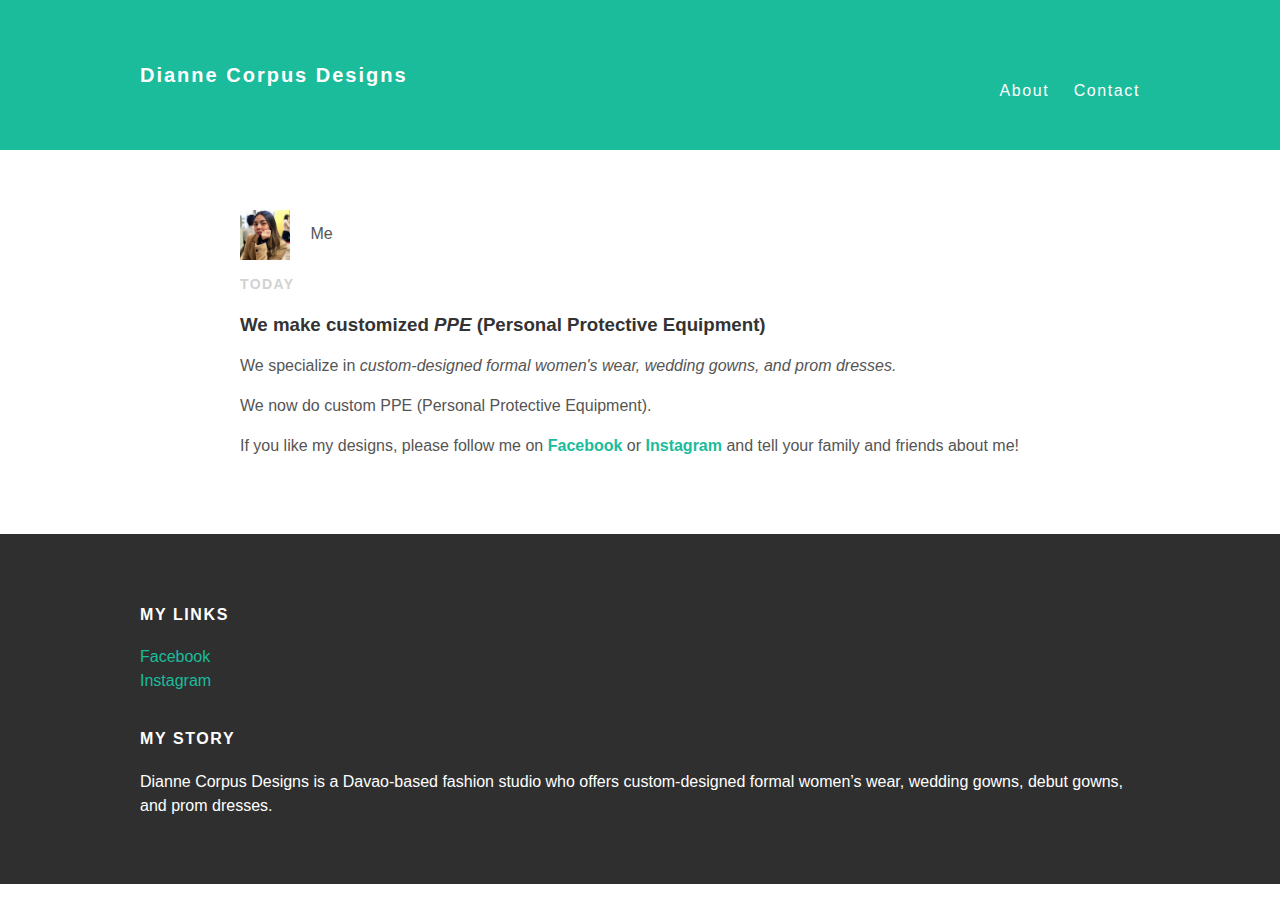
<file: index.html>
<!DOCTYPE html>
<head>
<title>Dianne Corpus Designs</title>
<link rel="stylesheet" type="text/css" href="styles.css">
</head>
<body>
  <div id="header">
  <div class="container">
    <a id="header-title"
    href="index.html">Dianne Corpus Designs</a>
    <ul id="header-nav">
      <li><a href="about.html">About</a></li>
      <li><a href="mailto:diannekristelcorpus@gmail.com">Contact</a></li>
    </ul>
  </div>
</div>
  <div id="content">
    <div class="container">
      <div class="post">
        <div class="post-author">
          <img src="tinprofpic.jpg" height="150px" width="150px">
          <span>Me</span>
        </div>
        <p class="post-date">Today</p>
        <h3 class="post-title">We make customized <strong><em>PPE</em></strong> (Personal Protective Equipment)</h3>
        <div class="post-content">
          <p>We specialize in <em>custom-designed formal women's wear, wedding gowns, and prom dresses.</em></p>
          <p>We now do custom PPE (Personal Protective Equipment).</p>
          <p>If you like my designs, please follow me on <strong><a href="https://www.facebook.com/diannekristel.corpus">Facebook</a></strong> or
            <strong><a href="https://www.instagram.com/diannecorpusdesigns/?hl=en">Instagram</a></strong> and tell your family and friends about me!</p>
      </div>
    </div>
  </div>
  <div id="footer">
    <div class="container">
      <div class="column">
        <h4>My Links</h4>
        <p>
          <a href="https://www.facebook.com/diannekristel.corpus">Facebook</a>
          <br>
          <a href="https://www.instagram.com/diannecorpusdesigns/?hl=en">Instagram</a>
        </p>
    </div>
    <div class="column">
      <h4>My Story</h4>
      <p>Dianne Corpus Designs is a Davao-based fashion studio who offers custom-designed formal women’s wear, wedding gowns, debut gowns, and prom dresses.</p>
    </div>
  </div>
  </div>
</body>
</html>
</file>
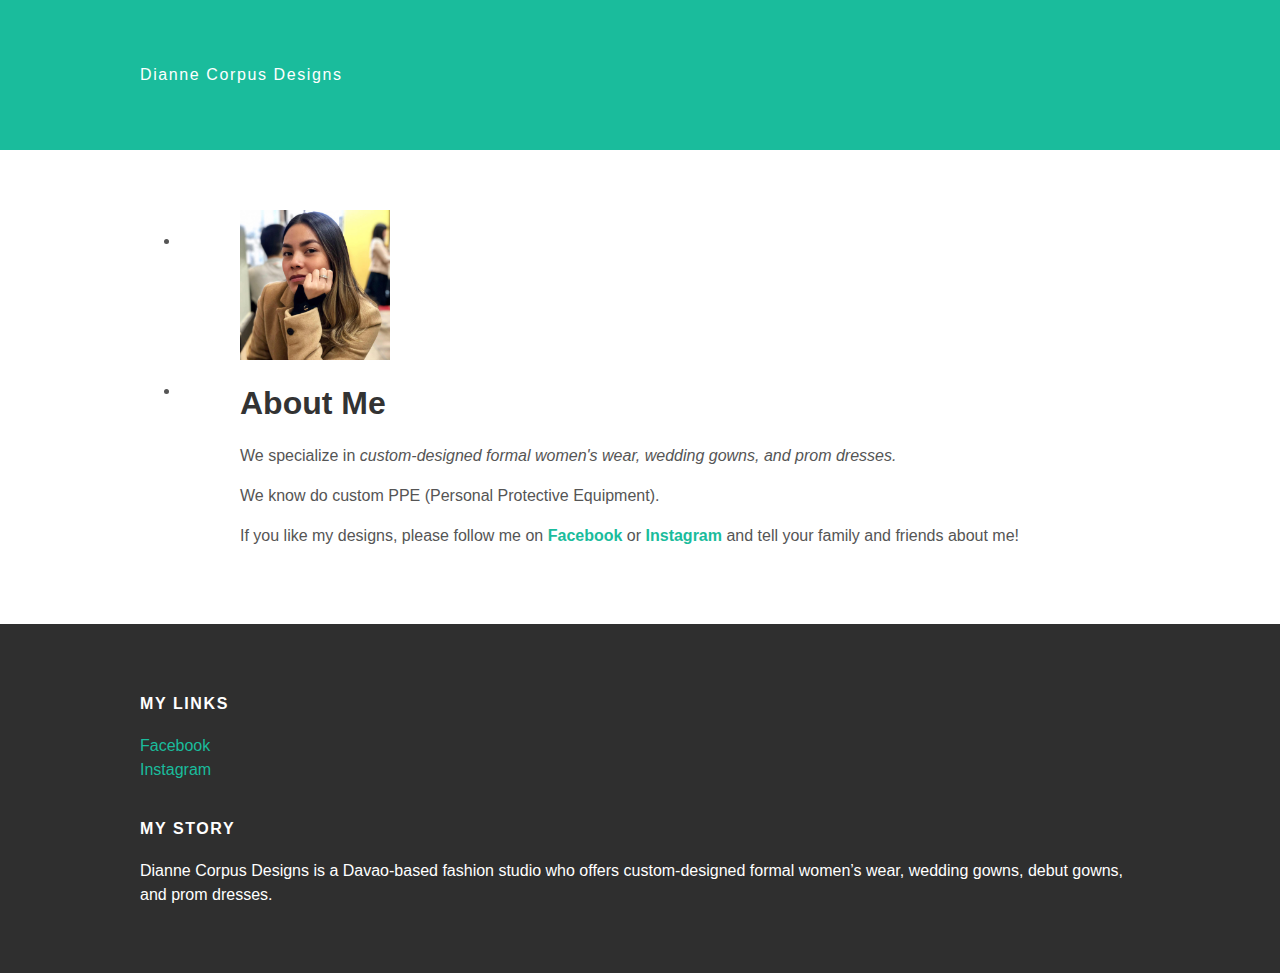
<file: about.html>
<!DOCTYPE html>
<head>
<title>Dianne Corpus Designs</title>
<link rel="stylesheet" type="text/css" href="styles.css">
</head>
<body>
  <div id="header">
  <div class="container">
    <a href="index.html">Dianne Corpus Designs</a>
    <ul>
      <li><a href="about.html">About</a></li>
      <li><a hred="contact.html">Contact</a></li>
    </ul>
  </div>
</div>
  <div id="content">
    <div class="container">
      <div class="about">
        <div class="about-author">
          <img src="tinprofpic.jpg" height="150px" width="150px">
            </div>
        <h1 class="about-title">About Me</h1>
        <div class="about-content">
          <p>We specialize in <em>custom-designed formal women's wear, wedding gowns, and prom dresses.</em></p>
          <p>We know do custom PPE (Personal Protective Equipment).</p>
          <p>If you like my designs, please follow me on <strong><a href="https://www.facebook.com/diannekristel.corpus">Facebook</a></strong> or
            <strong><a href="https://www.instagram.com/diannecorpusdesigns/?hl=en">Instagram</a></strong> and tell your family and friends about me!</p>
      </div>
    </div>
  </div>
  <div id="footer">
    <div class="container">
      <div class="column">
        <h4>My Links</h4>
        <p>
          <a href="https://www.facebook.com/diannekristel.corpus">Facebook</a>
          <br>
          <a href="https://www.instagram.com/diannecorpusdesigns/?hl=en">Instagram</a>
        </p>
    </div>
    <div class="column">
      <h4>My Story</h4>
      <p>Dianne Corpus Designs is a Davao-based fashion studio who offers custom-designed formal women’s wear, wedding gowns, debut gowns, and prom dresses.</p>
    </div>
  </div>
  </div>
</body>
</html>
</file>
<file: styles.css>
@import url(http://fonts.googlepic.com/css?family=Montserrat:400,700);

body {
  color: #555;
  margin: 0;

  font-family: 'Montserrat', sans-serif;
}

#header {
  background-color: #1abc9c;
  height: 150px;
  line-height: 150px;
}

#header-title {
  display:block;
  float: left;
  font-size: 20px;
  font-weight: bold;
}

#header-nav {
  display:block;
  float: right;
}

#header-nav li {
  display: inline;
  padding-left: 20px;
  margin-top: 0;
}

.container {
  max-width: 1000px;
  margin: 0 auto;
}

#header a {
  color: white;
  text-decoration: none;
  letter-spacing: 0.1em;
}

#header a:hover {
  color: #222;
}

#footer {
  background-color: #2f2f2f;
  padding: 50px 0;
}

.column {
  min-width: 300px;
  display: inline-block;
  vertical-align: top;
}

#footer h4 {
  color: white;
  text-transform: uppercase;
  letter-spacing: 0.1em;
}

#footer p {
  color: white;
}

a {
  color: #1abc9c;
  text-decoration: none;
}
a:hover {
  color: #F6A623;
}

.post, .about {
  max-width: 800px;
  margin: 0 auto;
  padding: 60px 0;
}

.post-author img {
  width: 50px;
  height: 50px;
  vertical-align: middle;
}

.post-author span {
  margin-left: 16px;
}

.post-date {
  color: #D2D2D2;
  font-size: 14px;
  font-weight: bold;
  text-transform: uppercase;
  letter-spacing: 0.1em;
}

h1, h2, h3, h4 {
  color: #333;
}

p {
  line-height: 1.5;
}
</file>
